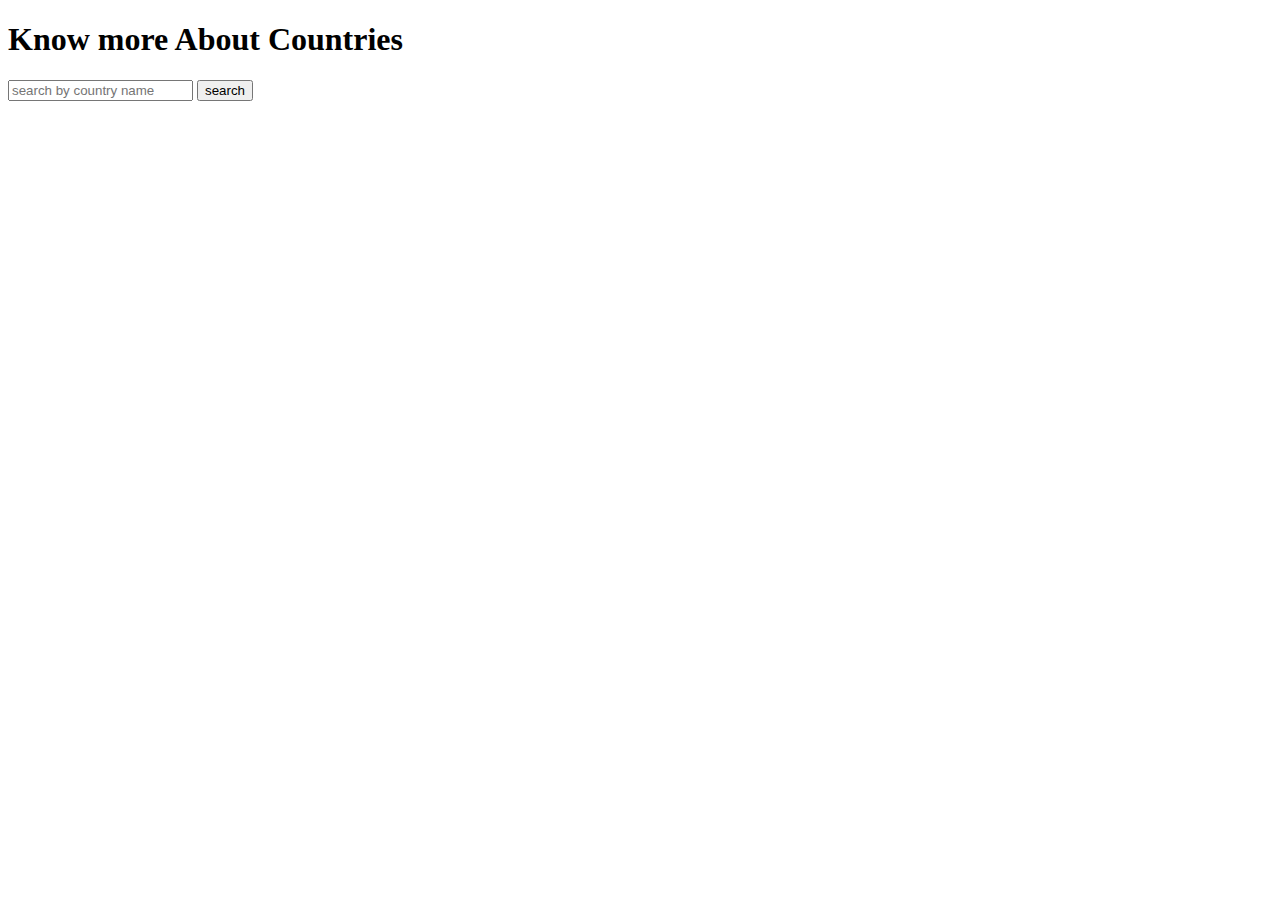
<file: country/index.html>
<!DOCTYPE html>
<html lang="en">
<head>
    <meta charset="UTF-8">
    <meta name="viewport" content="width=device-width, initial-scale=1.0">
    <title>Document</title>
    <!-- bootstrap -->
    <link href="https://cdn.jsdelivr.net/npm/bootstrap@5.3.2/dist/css/bootstrap.min.css" rel="stylesheet" integrity="sha384-T3c6CoIi6uLrA9TneNEoa7RxnatzjcDSCmG1MXxSR1GAsXEV/Dwwykc2MPK8M2HN" crossorigin="anonymous">
</head>
<body>
    <div class="container mt-5">

        <h1 class="mt-5 text-center text-primary">Know more About Countries</h1>
        <div class="row">
            <div class="col-4"></div>
            <div class="col-4 mt-5 border p-4 rounded">
                <!-- search form -->

                <form class="d-flex justify-content-between">
                    <input id="country_box" type="text" placeholder="search by country name" class="form-class">

                    <input onclick="search()" type="button" class="btn btn-success" value="search">
                </form>
            </div>
            <div class="col-4"></div>
        </div>
        <div id="output"></div>
    </div>
    
</body>
<script>
    // create function search
    function search(){

        //get country  from the text box
        let CountryName=country_box.value

       if(CountryName){

        // alert(CountryName)

        fetch(`https://restcountries.com/v3.1/name/${countryName}?fullText=true`)
       }
       

       else{
        alert('please enter valid input!!!!!')
       }
    }
</script>
<script src="https://cdn.jsdelivr.net/npm/bootstrap@5.3.2/dist/js/bootstrap.bundle.min.js" integrity="sha384-C6RzsynM9kWDrMNeT87bh95OGNyZPhcTNXj1NW7RuBCsyN/o0jlpcV8Qyq46cDfL" crossorigin="anonymous"></script>
</html>
</file>
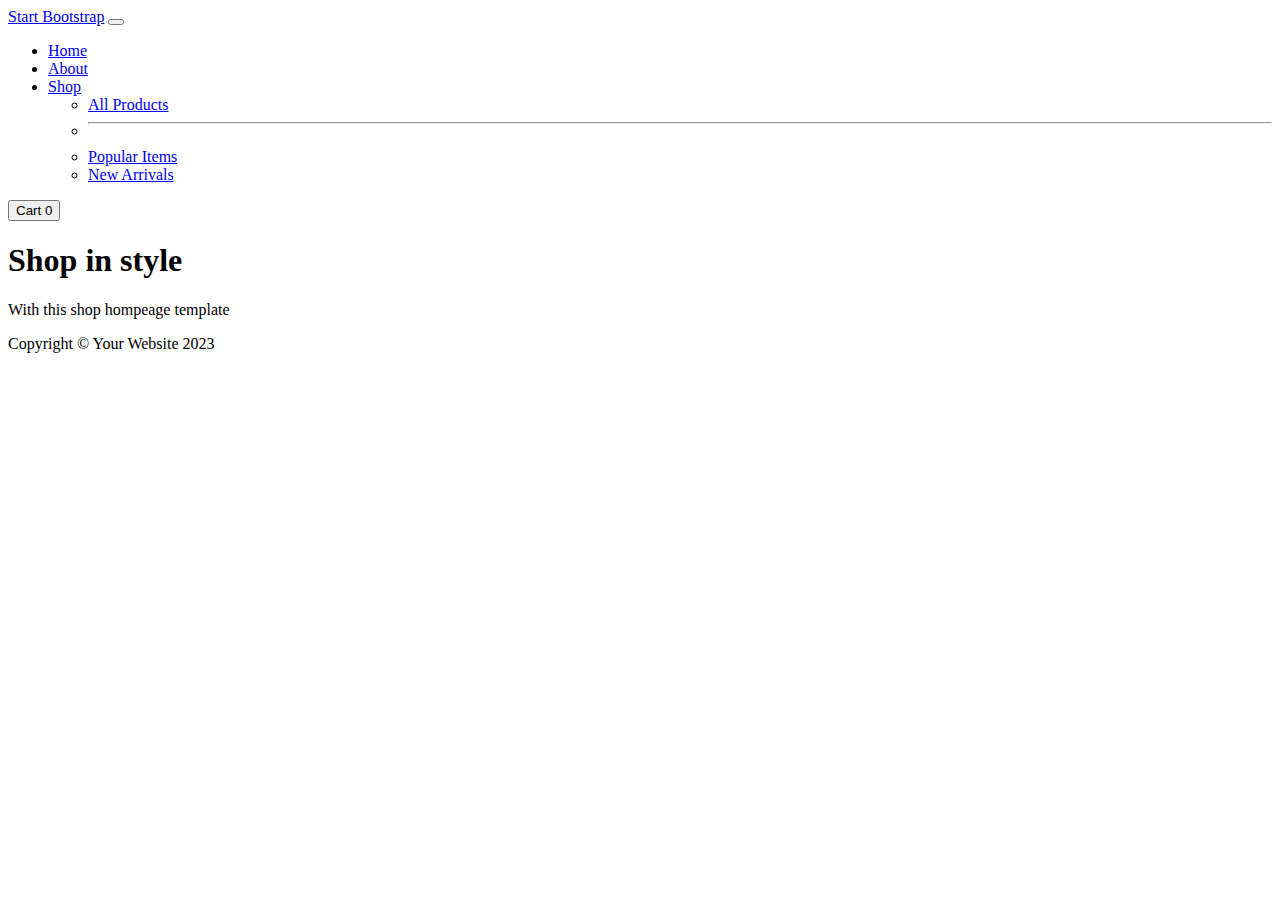
<file: Promise/index.html>
<!-- promise : resolved asynchronous function call -->
<!-- fetch method to solve api -->

<!-- 1 - resolved state: we can response from api or status 200 -->
<!-- .then() -->

<!-- 2-rejected state : not getting response -->
<!-- .catch() -->

<!-- 2- pending state -->

<!-- taking template start bootstrap  -->

<!DOCTYPE html>
<html lang="en">
<head>
    <meta charset="UTF-8">
    <meta name="viewport" content="width=device-width, initial-scale=1.0">
    <title>E-commerce</title>
    <!-- bootstrap css -->
    <link href="https://cdn.jsdelivr.net/npm/bootstrap@5.3.0/dist/css/bootstrap.min.css" rel="stylesheet" integrity="sha384-9ndCyUaIbzAi2FUVXJi0CjmCapSmO7SnpJef0486qhLnuZ2cdeRhO02iuK6FUUVM" crossorigin="anonymous">
</head>
<body>
    <!-- navbar -->
    <nav class="navbar navbar-expand-lg navbar-light bg-light">
        <div class="container px-4 px-lg-5">
            <a class="navbar-brand" href="#!">Start Bootstrap</a>
            <button class="navbar-toggler" type="button" data-bs-toggle="collapse" data-bs-target="#navbarSupportedContent" aria-controls="navbarSupportedContent" aria-expanded="false" aria-label="Toggle navigation"><span class="navbar-toggler-icon"></span></button>
            <div class="collapse navbar-collapse" id="navbarSupportedContent">
                <ul class="navbar-nav me-auto mb-2 mb-lg-0 ms-lg-4">
                    <li class="nav-item"><a class="nav-link active" aria-current="page" href="#!">Home</a></li>
                    <li class="nav-item"><a class="nav-link" href="#!">About</a></li>
                    <li class="nav-item dropdown">
                        <a class="nav-link dropdown-toggle" id="navbarDropdown" href="#" role="button" data-bs-toggle="dropdown" aria-expanded="false">Shop</a>
                        <ul class="dropdown-menu" aria-labelledby="navbarDropdown">
                            <li><a class="dropdown-item" href="#!">All Products</a></li>
                            <li><hr class="dropdown-divider" /></li>
                            <li><a class="dropdown-item" href="#!">Popular Items</a></li>
                            <li><a class="dropdown-item" href="#!">New Arrivals</a></li>
                        </ul>
                    </li>
                </ul>
                <form class="d-flex">
                    <button class="btn btn-outline-dark" type="submit">
                        <i class="bi-cart-fill me-1"></i>
                        Cart
                        <span class="badge bg-dark text-white ms-1 rounded-pill">0</span>
                    </button>
                </form>
            </div>
        </div>
    </nav>

    <!-- Header-->
    <header class="bg-dark py-5">
        <div class="container px-4 px-lg-5 my-5">
            <div class="text-center text-white">
                <h1 class="display-4 fw-bolder">Shop in style</h1>
                <p class="lead fw-normal text-white-50 mb-0">With this shop hompeage template</p>
            </div>
        </div>
    </header>

    <!-- Section-->
    <section class="py-5">
        <div class="container px-4 px-lg-5 mt-5">
            <div id="output" class="row gx-4 gx-lg-5 row-cols-2 row-cols-md-3 row-cols-xl-4 justify-content-center">
                <div class="col mb-5">
                    
                </div>
                      
            </div>
        </div>
    </section>

    <!-- Footer-->
    <footer class="py-5 bg-dark">
        <div class="container"><p class="m-0 text-center text-white">Copyright &copy; Your Website 2023</p></div>
    </footer>



</body>
<script>
    //api call for getting all products data from api
    fetch('https://fakestoreapi.com/products')
    .then((response)=>{
        response.json().then((result)=>{
            console.log(result);
            displaydata(result)
        });
    })

    //function displayData
    function displaydata(products){
        let htmlData=``

        for(let item of products){
            htmlData=`
            <div class="card h-100">
                        <!-- Product image-->
                        <img class="card-img-top" src=${item.image} alt="..." />
                        <!-- Product details-->
                        <div class="card-body p-4">
                            <div class="text-center">
                                <!-- Product name-->
                                <h5 class="fw-bolder">${item.title}</h5>
                                <!-- Product price-->
                                ${item.price}
                            </div>
                        </div>
                        <!-- Product actions-->
                        <div class="card-footer p-4 pt-0 border-top-0 bg-transparent">
                            <div class="text-center"><a class="btn btn-outline-dark mt-auto" href="#">View options</a></div>
                        </div>
                    </div>
            `
            output.innerHTML+=htmlData
        }
    }
</script>

<!-- bootstrap script -->
<script src="https://cdn.jsdelivr.net/npm/bootstrap@5.3.0/dist/js/bootstrap.bundle.min.js" integrity="sha384-geWF76RCwLtnZ8qwWowPQNguL3RmwHVBC9FhGdlKrxdiJJigb/j/68SIy3Te4Bkz" crossorigin="anonymous"></script>
</html>
</file>
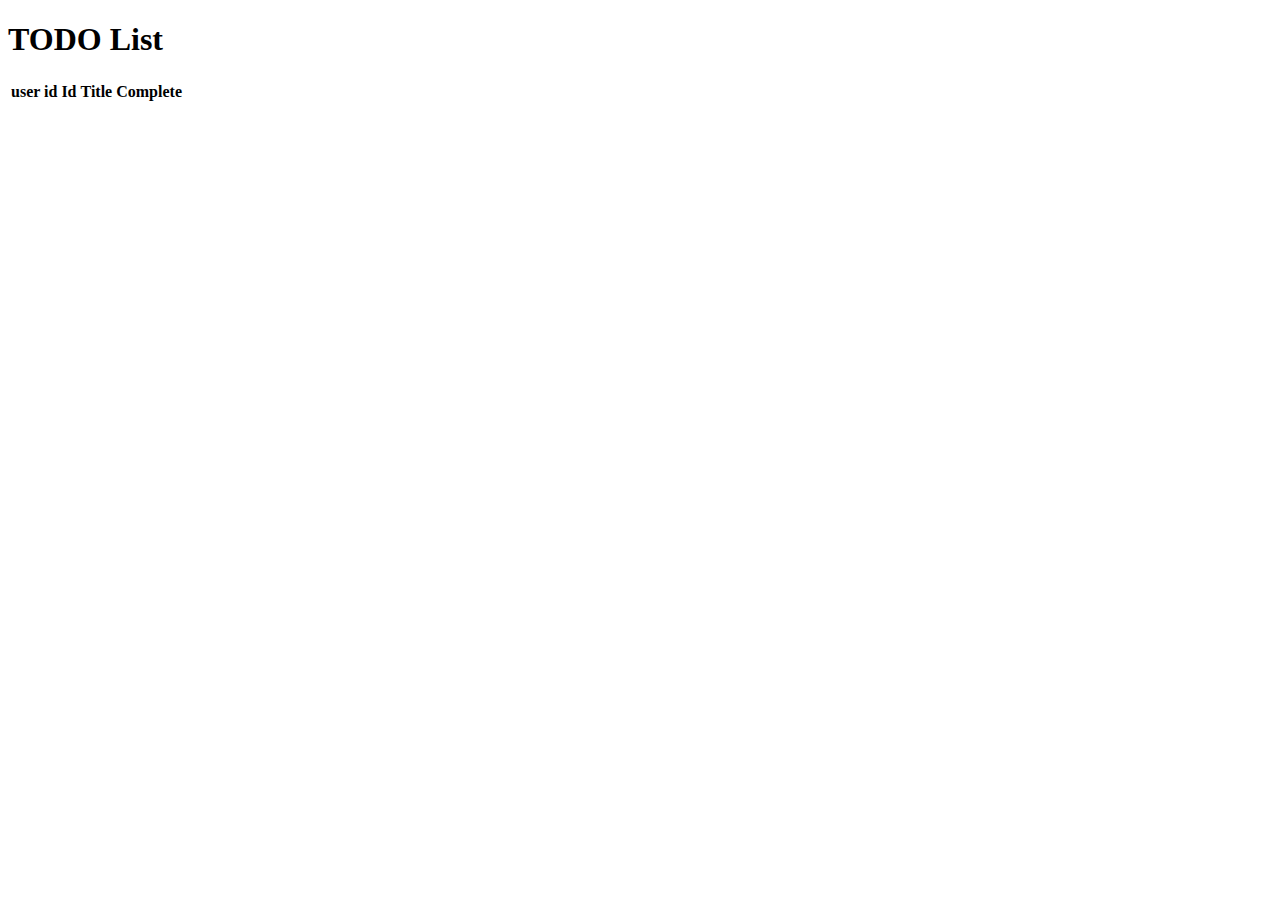
<file: todos/index.html>
<!-- Api call using ajax -->

<!DOCTYPE html>
<html lang="en">
<head>
    <meta charset="UTF-8">
    <meta name="viewport" content="width=device-width, initial-scale=1.0">
    <title>Todo</title>
    <!-- bootstrap -->
    <link href="https://cdn.jsdelivr.net/npm/bootstrap@5.3.0/dist/css/bootstrap.min.css" rel="stylesheet" integrity="sha384-9ndCyUaIbzAi2FUVXJi0CjmCapSmO7SnpJef0486qhLnuZ2cdeRhO02iuK6FUUVM" crossorigin="anonymous">
</head>
<body>
    <div class="container m-5">
        <h1 class="text-center text-primary">TODO List</h1>
        <table class="table border p-5">
            <!-- table heading -->
            <thead>
                <th>user id</th>
                <th>Id</th>
                <th>Title</th>
                <th>Complete</th>
            </thead>
                <tbody id="output">
                    
                </tbody>
        </table>
    </div>
</body>
<script>
    //Ajax---api call to get all toDos using XMLHttpRequest

    //1-create an object for  XMLHttpRequest
    let req=new XMLHttpRequest()

    //2-using XMLHttpRequest object open a connection with api
    req.open('get','https://jsonplaceholder.typicode.com/todos')

    //send request
    req.send()

    // console.log('initial state',req.readyState);
    // readyState should be 4 then only will get data .above code is used to check readyState initially it will 1

    req.onreadystatechange=()=>{
        console.log(req.readyState);

        if(req.readyState==4){
            if(req.status>=200&&req.status<300){
                console.log(req.responseText);

                displayData(JSON.parse(req.responseText))
            }
            else{
                console.log('cannot fetch data');
            }
        }
        else{
            console.log('cannot fetch data');
        }
    }

    function displayData(todos){
        htmldata=``

        for(let item of todos){
            htmldata=`
            <tr>
                <td>${item.userId}</td>
                <td>${item.id}</td>
                <td>${item.title}</td>
                <td>${item.completed}</td>
            </tr>
            
            `
            // display content in table body
            output.innerHTML+=htmldata

        }
    }

</script>
</html>
</html>
</file>
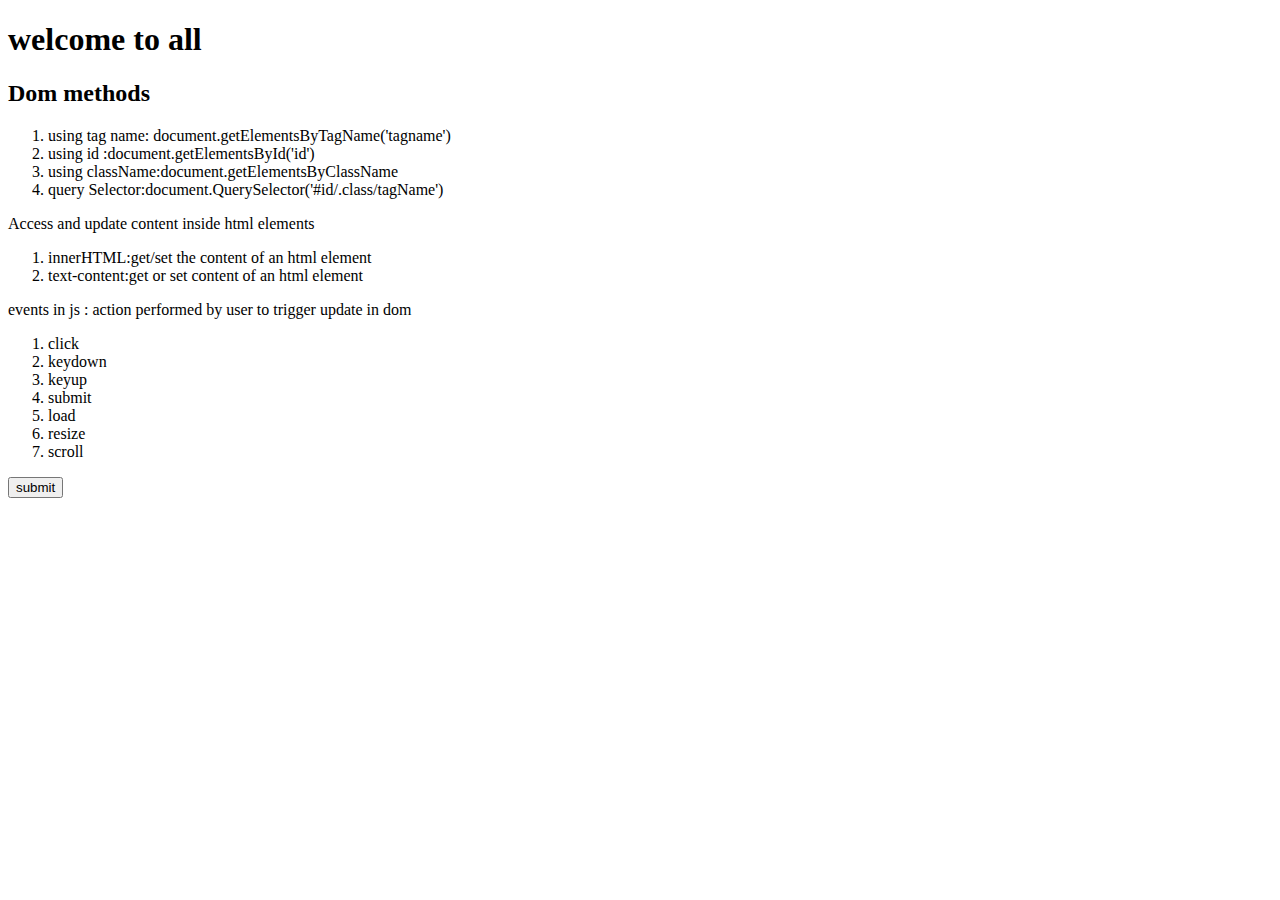
<file: dom.html>
<!-- // Dom- Document object model 
//to access html element to javascript
//how we can access html elements in js  : generally called as dom methods -->

<!DOCTYPE html>
<html lang="en">
<head>
    <meta charset="UTF-8">
    <meta name="viewport" content="width=device-width, initial-scale=1.0">
    <title>Document</title>
</head>
<body>
    <h1>welcome to all</h1>
    <h2>Dom methods</h2>
    <ol>
        <li>using tag name: document.getElementsByTagName('tagname')</li>
        <li>using id :document.getElementsById('id')</li>
        <li>using className:document.getElementsByClassName</li>
        <li>query Selector:document.QuerySelector('#id/.class/tagName')</li>
    </ol>
    
    <p>Access and update content inside html elements</p>
    <ol>
        <li>innerHTML:get/set the content of an html element</li>
        <li>text-content:get or set content of an html element</li>
    </ol>

    <!-- events in js -->
    <p>events in js : action performed by user to trigger update in dom</p>
    <ol>
        <li>click</li>
        <li>keydown</li>
        <li>keyup</li>
        <li>submit</li>
        <li>load</li>
        <li>resize</li>
        <li>scroll</li>
    </ol>
    <button onclick="submit()">submit</button>
</body>

<script>
    function submit()
    {
        alert('form submitted')
    }
</script>
</html>
</file>
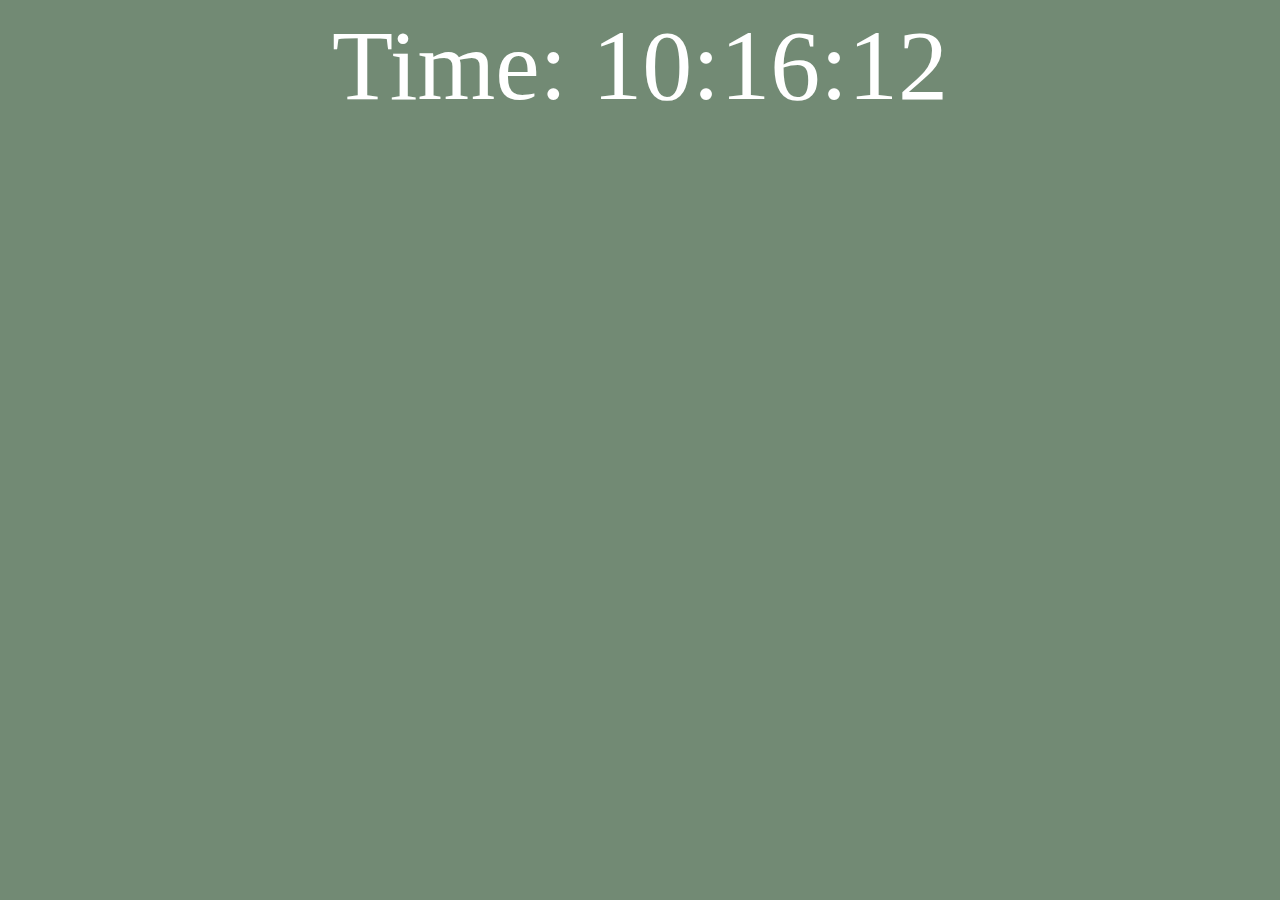
<file: clock/clock.html>
<!DOCTYPE html>
<html lang="en">
<head>
    <meta charset="UTF-8">
    <meta name="viewport" content="width=device-width, initial-scale=1.0">
    <title>Document</title>
    <link rel="stylesheet" href="clock.css">
</head>
<body>
    
    <div id="clock" class="clock"></div>

</body>

<script src="./main.js">

</script>
</html>
</file>
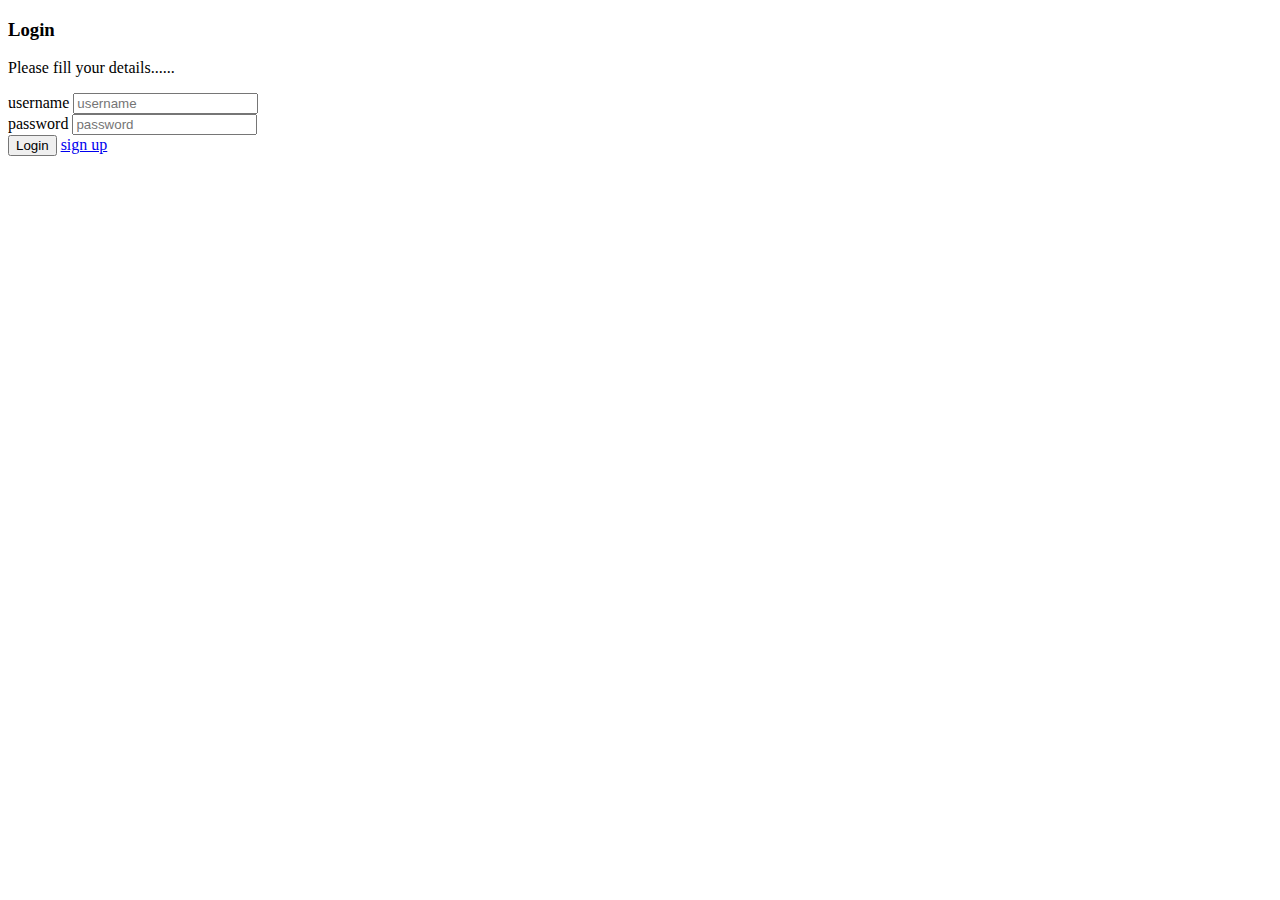
<file: login/login.html>
<!DOCTYPE html>
<html lang="en">
<head>
    <meta charset="UTF-8">
    <meta name="viewport" content="width=device-width, initial-scale=1.0">
    <title>Document</title>
    <link href="https://cdn.jsdelivr.net/npm/bootstrap@5.3.0/dist/css/bootstrap.min.css" rel="stylesheet" integrity="sha384-9ndCyUaIbzAi2FUVXJi0CjmCapSmO7SnpJef0486qhLnuZ2cdeRhO02iuK6FUUVM" crossorigin="anonymous">
</head>
<body>
    <div class="container">
        <div class="row mt-5">
            <div class="col-lg-4 mt-5">
                <h3>Login</h3>
                <p>Please fill your details......</p>
                <form class="border p-3 mt-4 rounded">

                    <div class ="form-floating mb-3">
                        <label for="loginUname">username</label>
                        <input id="loginUname" type="text" class="form-control" placeholder="username">
                    </div>

                    <div class="form-floating">
                        <label for="loginpswd">password</label>
                        <input id="loginPswd" type="password" class="form-control" placeholder="password">

                    </div>

                    <div id ="output" class="mb-2 text-danger"></div>

                    <div class="mt-3">
                        <input onclick="login()" type="button" value="Login" class="btn btn-primary me-3">

                        <a href="./register.html" type="button" class="btn btn-outline-sucess me-3 mt-3">sign up</a>
                    </div>
                </form>

            </div>



            <div class="col-4"></div>
            <div class="col-4"></div>
        </div>
    </div>


</body>
<script src="https://cdn.jsdelivr.net/npm/bootstrap@5.3.0/dist/js/bootstrap.bundle.min.js" integrity="sha384-geWF76RCwLtnZ8qwWowPQNguL3RmwHVBC9FhGdlKrxdiJJigb/j/68SIy3Te4Bkz" crossorigin="anonymous"></script>
<script src="./main.js"></script>
</html>
</file>
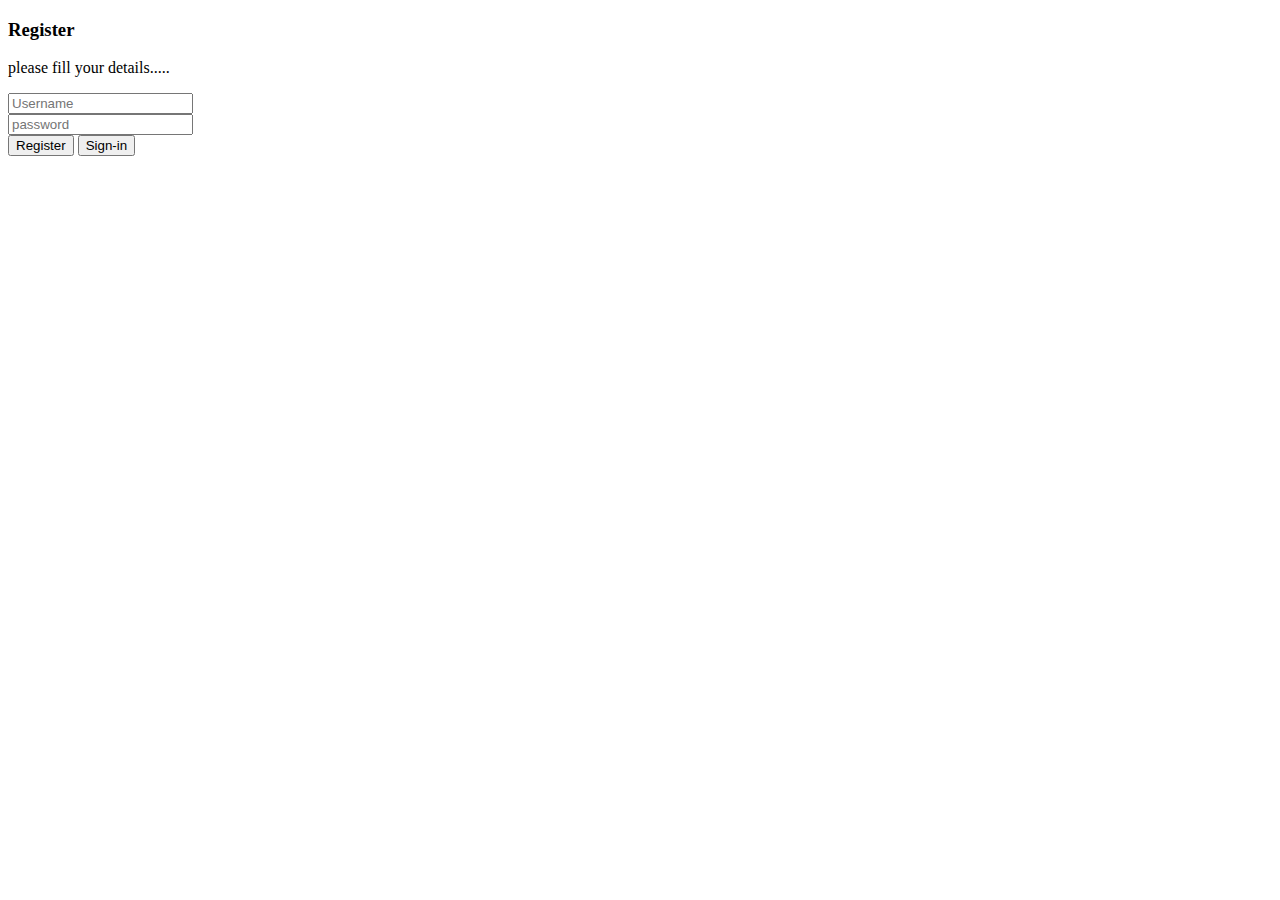
<file: login/register.html>
<!DOCTYPE html>
<html lang="en">
<head>
    <meta charset="UTF-8">
    <meta name="viewport" content="width=device-width, initial-scale=1.0">
    <title>Document</title>
    <link href="https://cdn.jsdelivr.net/npm/bootstrap@5.3.0/dist/css/bootstrap.min.css" rel="stylesheet" integrity="sha384-9ndCyUaIbzAi2FUVXJi0CjmCapSmO7SnpJef0486qhLnuZ2cdeRhO02iuK6FUUVM" crossorigin="anonymous">
</head>
<body>
    <div class="container">

        <div class="row mt-5">
            <div class="col-lg-4 mt-5">

            <h3>Register</h3>
            <p>please fill your details.....</p>


            <form class="border p-3 mt-4 rounded">


                <div class="form-floating mb-3">

                    <input id="regUname" type="text" class="form-control" placeholder="Username">
                </div>

                <div class="form-floating">
                    
                    <input id="regPswd" type="password" class="form-control" placeholder="password">
                </div>

                <div id="output" class="mb-2 text-danger"></div>
                <div class="mt-3">
                    <input onclick="register()" type="button" value="Register" class="btn btn-primary me-3">
                    <input type="button" value="Sign-in" class="btn btn-outline-success mt-3 me-3">
                </div>

            </form>



</body>
<script src="https://cdn.jsdelivr.net/npm/bootstrap@5.3.0/dist/js/bootstrap.bundle.min.js" integrity="sha384-geWF76RCwLtnZ8qwWowPQNguL3RmwHVBC9FhGdlKrxdiJJigb/j/68SIy3Te4Bkz" crossorigin="anonymous"></script>
<script src="./main.js"></script>
</html>
</file>
<file: clock/clock.css>
.clock{
    color:white;
    display:flex;
    justify-content: center;
    align-items: center;
    width: 100%;
    height: 100%;
    font-size: 100px;
}
body{
    background-color: rgb(114, 138, 116);
}
</file>
